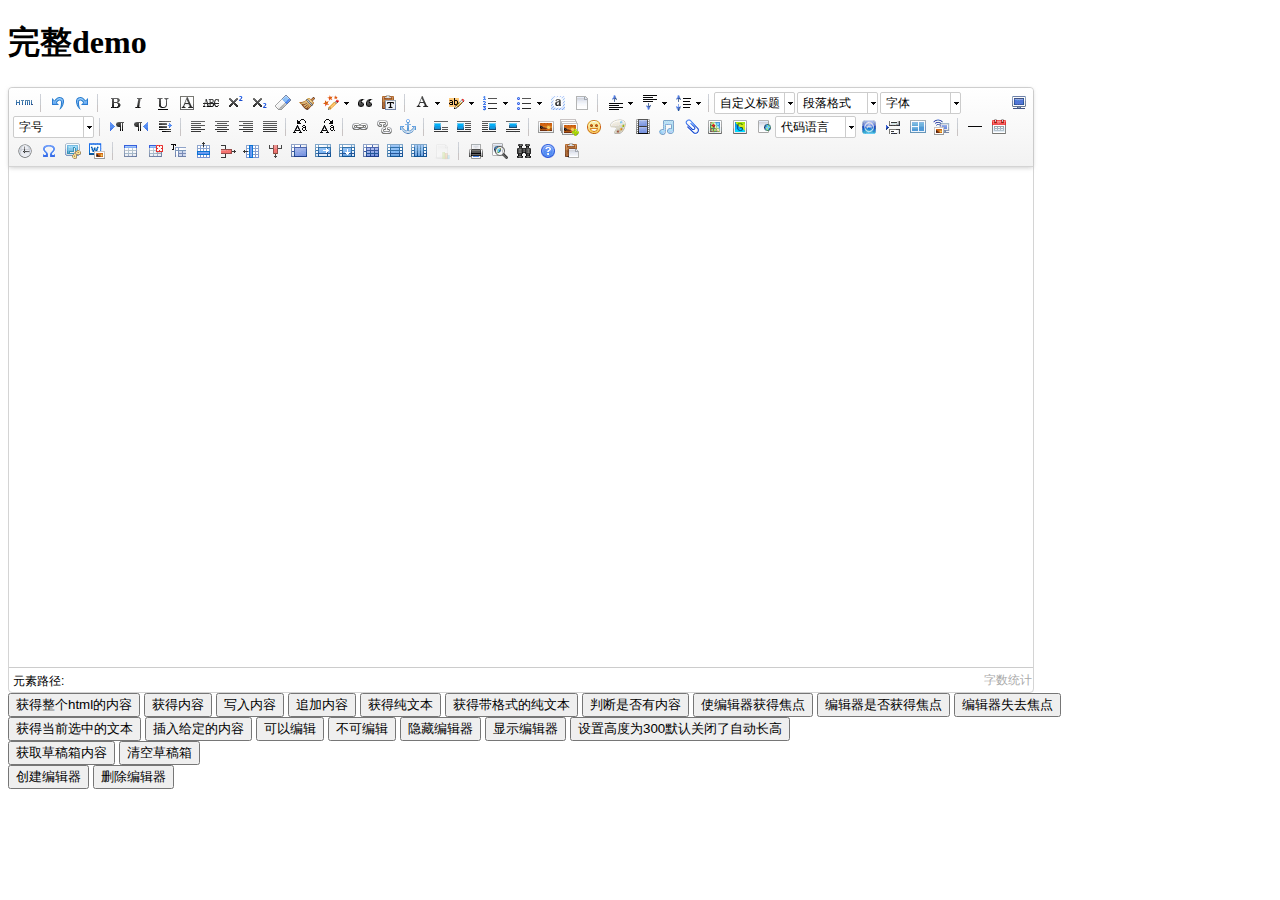
<file: Common/Plugins/uEditor/index.html>
<!DOCTYPE HTML PUBLIC "-//W3C//DTD HTML 4.01 Transitional//EN"
        "http://www.w3.org/TR/html4/loose.dtd">
<html>
<head>
    <title>完整demo</title>
    <meta http-equiv="Content-Type" content="text/html;charset=utf-8"/>
    <script type="text/javascript" charset="utf-8" src="ueditor.config.js"></script>
    <script type="text/javascript" charset="utf-8" src="ueditor.all.min.js"> </script>
    <!--建议手动加在语言，避免在ie下有时因为加载语言失败导致编辑器加载失败-->
    <!--这里加载的语言文件会覆盖你在配置项目里添加的语言类型，比如你在配置项目里配置的是英文，这里加载的中文，那最后就是中文-->
    <script type="text/javascript" charset="utf-8" src="lang/zh-cn/zh-cn.js"></script>

    <style type="text/css">
        div{
            width:100%;
        }
    </style>
</head>
<body>
<div>
    <h1>完整demo</h1>
    <script id="editor" type="text/plain" style="width:1024px;height:500px;"></script>
</div>
<div id="btns">
    <div>
        <button onclick="getAllHtml()">获得整个html的内容</button>
        <button onclick="getContent()">获得内容</button>
        <button onclick="setContent()">写入内容</button>
        <button onclick="setContent(true)">追加内容</button>
        <button onclick="getContentTxt()">获得纯文本</button>
        <button onclick="getPlainTxt()">获得带格式的纯文本</button>
        <button onclick="hasContent()">判断是否有内容</button>
        <button onclick="setFocus()">使编辑器获得焦点</button>
        <button onmousedown="isFocus(event)">编辑器是否获得焦点</button>
        <button onmousedown="setblur(event)" >编辑器失去焦点</button>

    </div>
    <div>
        <button onclick="getText()">获得当前选中的文本</button>
        <button onclick="insertHtml()">插入给定的内容</button>
        <button id="enable" onclick="setEnabled()">可以编辑</button>
        <button onclick="setDisabled()">不可编辑</button>
        <button onclick=" UE.getEditor('editor').setHide()">隐藏编辑器</button>
        <button onclick=" UE.getEditor('editor').setShow()">显示编辑器</button>
        <button onclick=" UE.getEditor('editor').setHeight(300)">设置高度为300默认关闭了自动长高</button>
    </div>

    <div>
        <button onclick="getLocalData()" >获取草稿箱内容</button>
        <button onclick="clearLocalData()" >清空草稿箱</button>
    </div>

</div>
<div>
    <button onclick="createEditor()">
    创建编辑器</button>
    <button onclick="deleteEditor()">
    删除编辑器</button>
</div>

<script type="text/javascript">

    //实例化编辑器
    //建议使用工厂方法getEditor创建和引用编辑器实例，如果在某个闭包下引用该编辑器，直接调用UE.getEditor('editor')就能拿到相关的实例
    var ue = UE.getEditor('editor');


    function isFocus(e){
        alert(UE.getEditor('editor').isFocus());
        UE.dom.domUtils.preventDefault(e)
    }
    function setblur(e){
        UE.getEditor('editor').blur();
        UE.dom.domUtils.preventDefault(e)
    }
    function insertHtml() {
        var value = prompt('插入html代码', '');
        UE.getEditor('editor').execCommand('insertHtml', value)
    }
    function createEditor() {
        enableBtn();
        UE.getEditor('editor');
    }
    function getAllHtml() {
        alert(UE.getEditor('editor').getAllHtml())
    }
    function getContent() {
        var arr = [];
        arr.push("使用editor.getContent()方法可以获得编辑器的内容");
        arr.push("内容为：");
        arr.push(UE.getEditor('editor').getContent());
        alert(arr.join("\n"));
    }
    function getPlainTxt() {
        var arr = [];
        arr.push("使用editor.getPlainTxt()方法可以获得编辑器的带格式的纯文本内容");
        arr.push("内容为：");
        arr.push(UE.getEditor('editor').getPlainTxt());
        alert(arr.join('\n'))
    }
    function setContent(isAppendTo) {
        var arr = [];
        arr.push("使用editor.setContent('欢迎使用ueditor')方法可以设置编辑器的内容");
        UE.getEditor('editor').setContent('欢迎使用ueditor', isAppendTo);
        alert(arr.join("\n"));
    }
    function setDisabled() {
        UE.getEditor('editor').setDisabled('fullscreen');
        disableBtn("enable");
    }

    function setEnabled() {
        UE.getEditor('editor').setEnabled();
        enableBtn();
    }

    function getText() {
        //当你点击按钮时编辑区域已经失去了焦点，如果直接用getText将不会得到内容，所以要在选回来，然后取得内容
        var range = UE.getEditor('editor').selection.getRange();
        range.select();
        var txt = UE.getEditor('editor').selection.getText();
        alert(txt)
    }

    function getContentTxt() {
        var arr = [];
        arr.push("使用editor.getContentTxt()方法可以获得编辑器的纯文本内容");
        arr.push("编辑器的纯文本内容为：");
        arr.push(UE.getEditor('editor').getContentTxt());
        alert(arr.join("\n"));
    }
    function hasContent() {
        var arr = [];
        arr.push("使用editor.hasContents()方法判断编辑器里是否有内容");
        arr.push("判断结果为：");
        arr.push(UE.getEditor('editor').hasContents());
        alert(arr.join("\n"));
    }
    function setFocus() {
        UE.getEditor('editor').focus();
    }
    function deleteEditor() {
        disableBtn();
        UE.getEditor('editor').destroy();
    }
    function disableBtn(str) {
        var div = document.getElementById('btns');
        var btns = UE.dom.domUtils.getElementsByTagName(div, "button");
        for (var i = 0, btn; btn = btns[i++];) {
            if (btn.id == str) {
                UE.dom.domUtils.removeAttributes(btn, ["disabled"]);
            } else {
                btn.setAttribute("disabled", "true");
            }
        }
    }
    function enableBtn() {
        var div = document.getElementById('btns');
        var btns = UE.dom.domUtils.getElementsByTagName(div, "button");
        for (var i = 0, btn; btn = btns[i++];) {
            UE.dom.domUtils.removeAttributes(btn, ["disabled"]);
        }
    }

    function getLocalData () {
        alert(UE.getEditor('editor').execCommand( "getlocaldata" ));
    }

    function clearLocalData () {
        UE.getEditor('editor').execCommand( "clearlocaldata" );
        alert("已清空草稿箱")
    }
</script>
</body>
</html>
</file>
